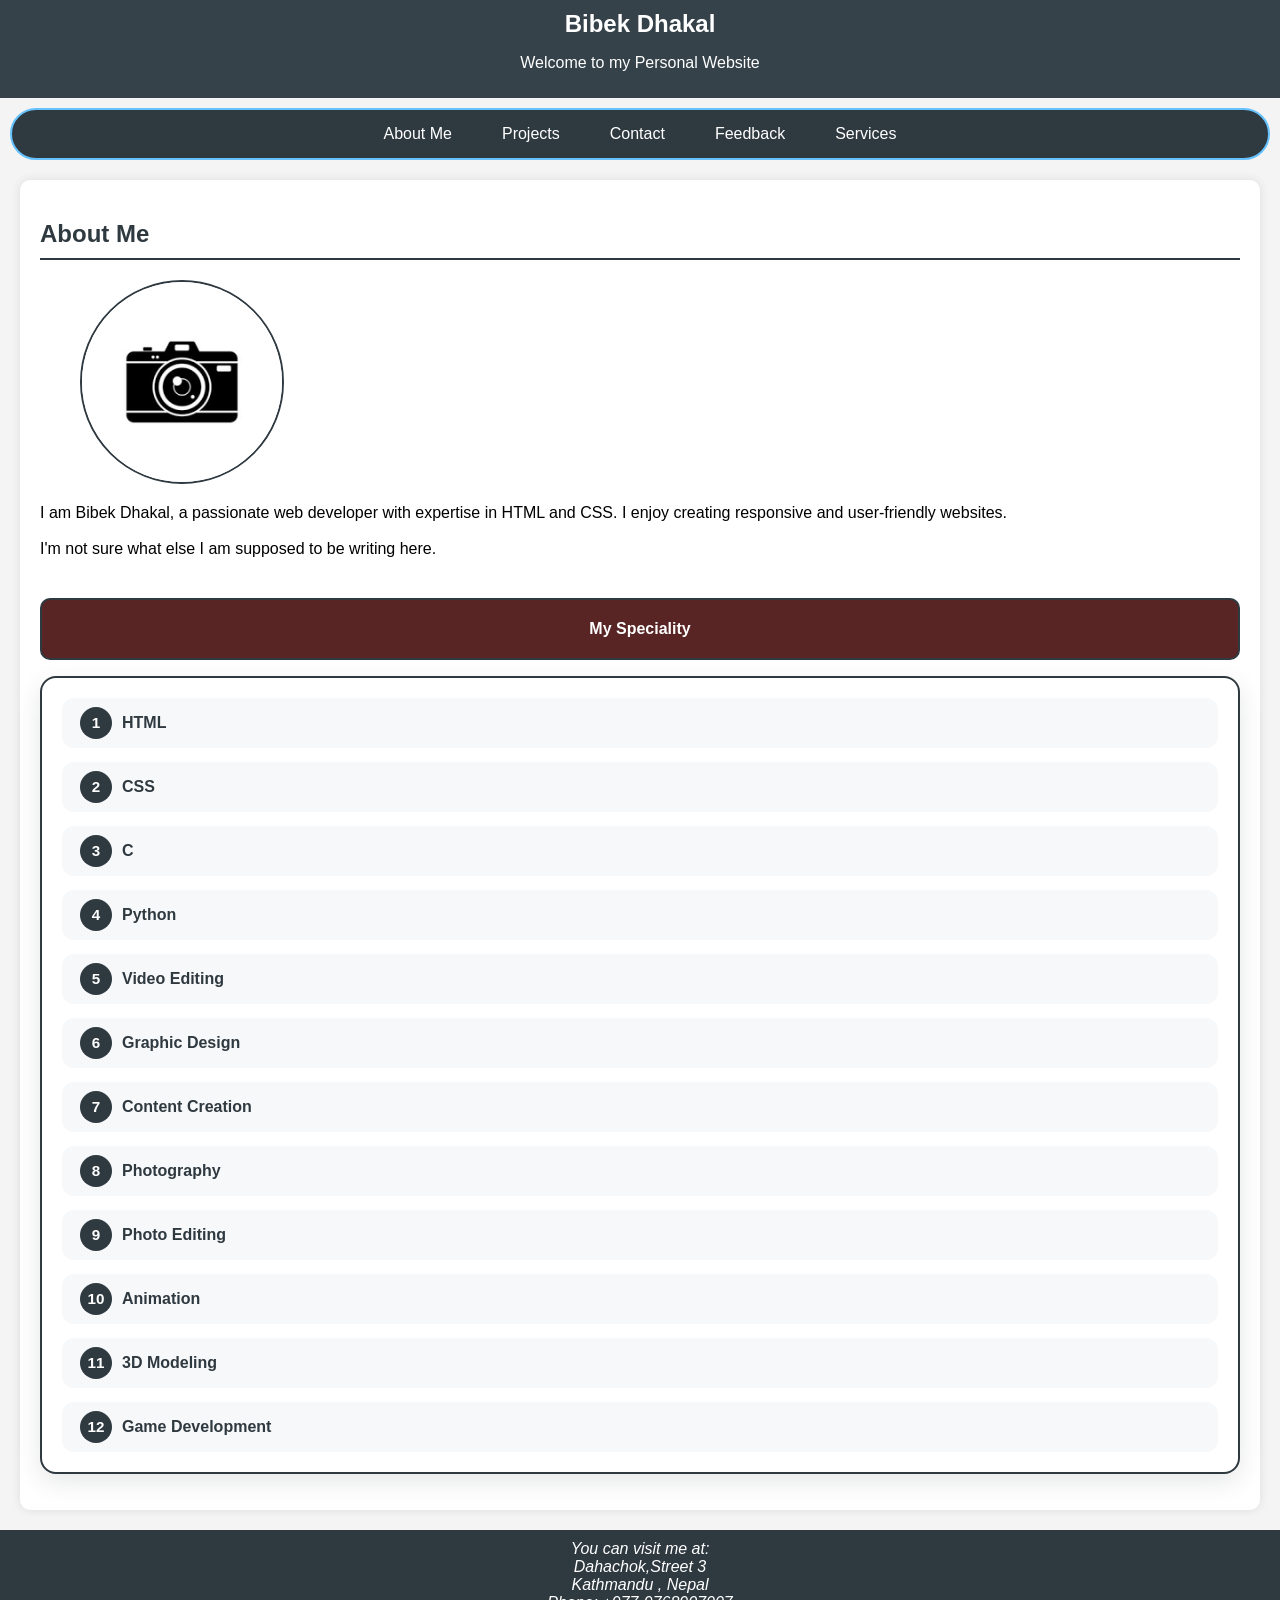
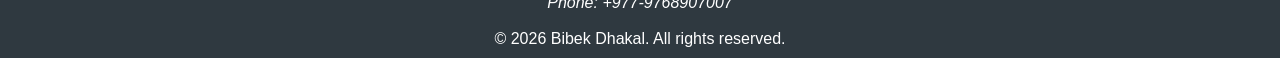
<file: 1about.html>
<!DOCTYPE html>
<html lang="en">

<head>
    <meta charset="UTF-8">
    <meta name="viewport" content="width = device-width, initial-scale = 1.0">
    <title> Bibek Dhakal - Personal Website </title>
    <link rel="stylesheet" href="abc.css">
</head>

<body>
    <header>
        <h1> Bibek Dhakal</h1>
        <p> Welcome to my Personal Website </p>
    </header>
    <nav>
        <a href="1about.html"> About Me </a>
        <a href="2projects.html"> Projects </a>
        <a href="3contact.html"> Contact </a>
        <a href="4feedback.html"> Feedback </a>
        <a href="services.html"> Services </a>
    </nav>
    <div class="container">
        <section id="about">
            <h2> About Me </h2>
            <figure id="image">
                <img src="abc.jpg" alt="Here's an image" width="200" height="200">
            </figure>
            <p> I am Bibek Dhakal, a passionate web developer with expertise in HTML and CSS. I enjoy creating
                responsive and user-friendly websites.<br><br>I'm not sure what else I am supposed to be writing here.</p>
            </section>
            <p id="special">My Speciality</p>
            <ol id="list">
                <li>HTML</li>
                <li>CSS</li>
                <li>C</li>
                <li>Python</li>
                <li>Video Editing</li>
                <li>Graphic Design</li>
                <li>Content Creation</li>
                <li>Photography</li>
                <li>Photo Editing</li>
                <li>Animation</li>
                <li>3D Modeling</li>
                <li>Game Development</li>
            </ol>
    </div>
    <footer>
        <address>
            You can visit me at: <br>
            Dahachok,Street 3<br>
            Kathmandu , Nepal<br>
            Phone: <a class="phone"  href="tel:+977-1234567890">+977-9768907007</a> <br>
        </address>
        <br>
        &copy; 2026 Bibek Dhakal. All rights reserved.
    </footer>
</body>
</html>
</file>
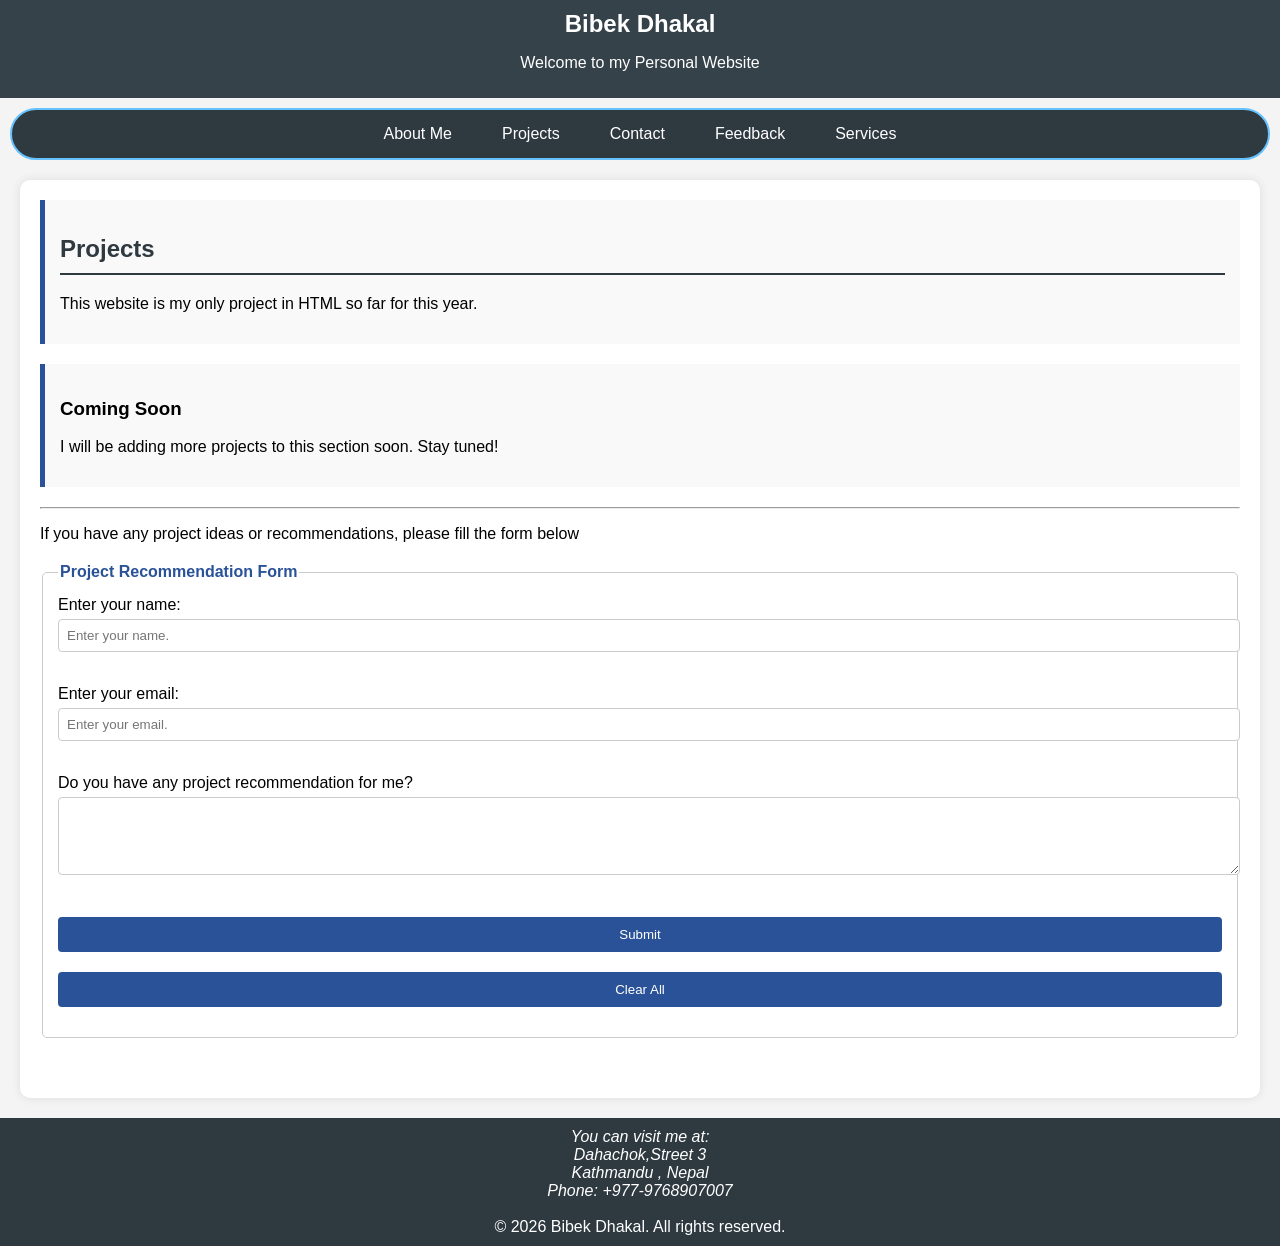
<file: 2projects.html>
<!DOCTYPE html>
<html lang="en">

<head>
    <meta charset="UTF-8">
    <meta name="viewport" content="width = device-width, initial-scale = 1.0">
    <title> Bibek Dhakal - Personal Website </title>
    <link rel="stylesheet" href="abc.css">
</head>

<body>
    <header>
        <h1> Bibek Dhakal</h1>
        <p> Welcome to my Personal Website </p>
    </header>
<nav>
        <a href="1about.html"> About Me </a>
        <a href="2projects.html"> Projects </a>
        <a href="3contact.html"> Contact </a>
        <a href="4feedback.html"> Feedback </a>
        <a href="services.html"> Services </a>
    </nav>
    <div class="container">
        <section id="projects">
            <div class="project-box">
                <h2> Projects </h2>
                <p> This website is my only project in HTML so far for this year. </p>
            </div>
            <div class="project-box">
                <h3>Coming Soon</h3>
                <p> I will be adding more projects to this section soon. Stay tuned! </p>
            </div>
            <hr>
            <p> If you have any project ideas or recommendations, please fill the form below </p>
            <form action="#" method="post">
                <fieldset id = "form">
                    <legend> Project Recommendation Form </legend>
                    <label for="fname"> Enter your name: </label>
                    <input type="text" id="fname" name="fname" placeholder="Enter your name."> <br><br>
                    <label for = "email"> Enter your email: </label>
                    <input type = "email" id = "email" name = "email" placeholder="Enter your email."> <br><br>
                    <label for="recommend"> Do you have any project recommendation for me? </label> <br>
                    <textarea id="recommend" name="recommend" rows="4" cols="30"
                        placeholder="Enter your recommendation here."> </textarea> <br><br>
                    <input type="submit" value="Submit" id = "btn">
                    <input type="reset" value="Clear All" id = "btn">
                </fieldset>
            </form>
        </section>
    </div>
    <footer>
        <address>
            You can visit me at: <br>
            Dahachok,Street 3<br>
            Kathmandu , Nepal<br>
            Phone: <a class="phone"  href="tel:+977-1234567890">+977-9768907007</a> <br>
        </address>
        <br>
        &copy; 2026 Bibek Dhakal. All rights reserved.
    </footer>
</body>
</html>
</file>
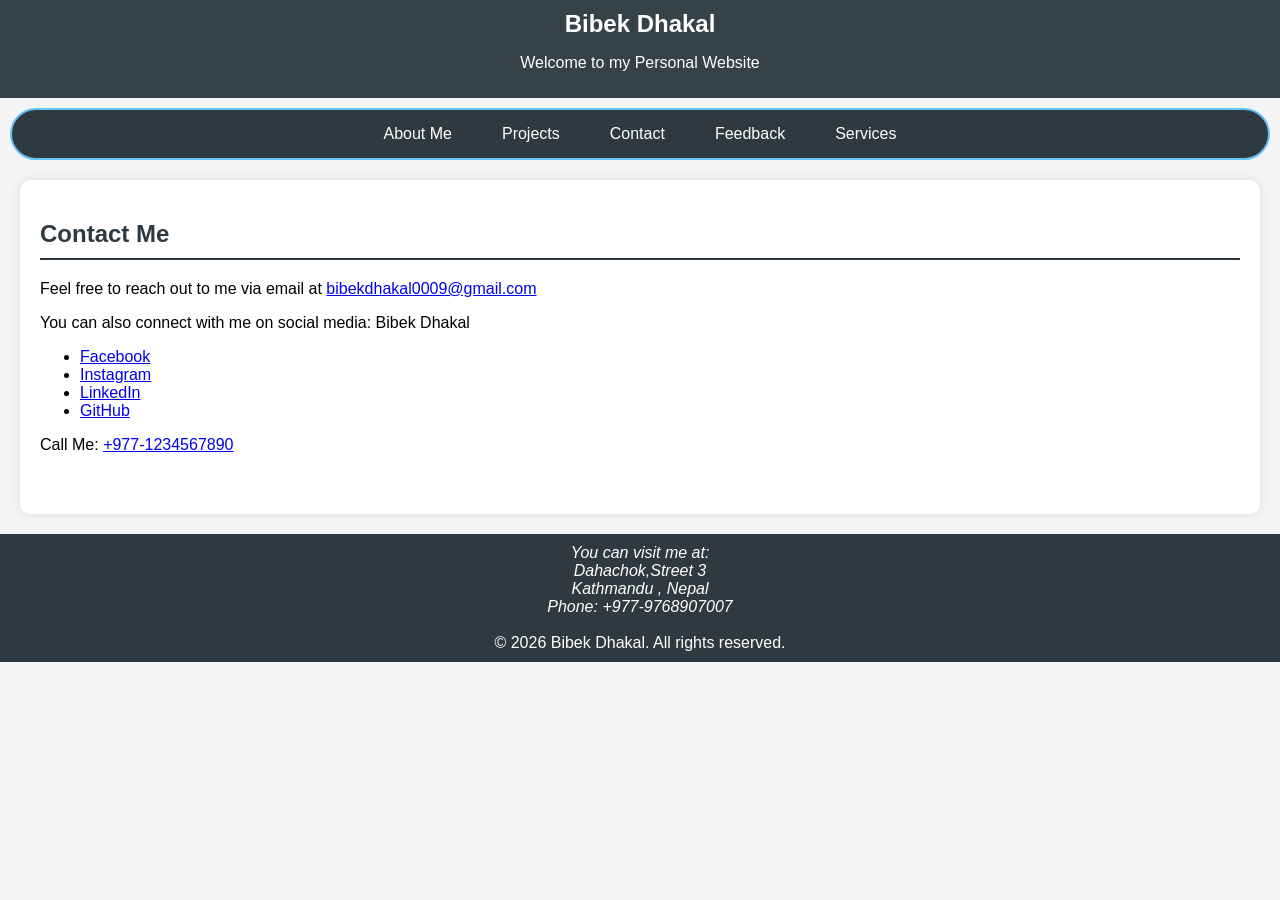
<file: 3contact.html>
<!DOCTYPE html>
<html lang="en">

<head>
    <meta charset="UTF-8">
    <meta name="viewport" content="width = device-width, initial-scale = 1.0">
    <title> Bibek Dhakal - Personal Website </title>
    <link rel="stylesheet" href="abc.css">
</head>

<body>
    <header>
        <h1> Bibek Dhakal</h1>
        <p> Welcome to my Personal Website </p>
    </header>
    <nav>
        <a href="1about.html"> About Me </a>
        <a href="2projects.html"> Projects </a>
        <a href="3contact.html"> Contact </a>
        <a href="4feedback.html"> Feedback </a>
        <a href="services.html"> Services </a>
    </nav>
    <div class="container">
        <section id="contact">
            <h2> Contact Me </h2>
            <p> Feel free to reach out to me via email at <a href="mailto:bibekdhakal0009@gmail.com"> bibekdhakal0009@gmail.com
                </a></p>
            <p> You can also connect with me on social media: Bibek Dhakal </p>
            <ul>
                <li><a href="https://www.facebook.com/bibek.dhakal.5"> Facebook </a></li>
                <li><a href="https://www.instagram.com/bibek_dhakal_/"> Instagram </a></li>
                <li><a href="https://www.linkedin.com/in/bibek-dhakal-9b1b4b1b2/"> LinkedIn </a></li>
                <li><a href="https://github.com/bibekdhakal5"> GitHub </a></li>
            </ul>
            <p>Call Me: <a href="tel:+977-1234567890" >  +977-1234567890 </a></p>
        </section>
    </div>
    <footer>
        <address>
            You can visit me at: <br>
            Dahachok,Street 3<br>
            Kathmandu , Nepal<br>
            Phone: <a class="phone"  href="tel:+977-1234567890">+977-9768907007</a> <br>
        </address>
        <br>
        &copy; 2026 Bibek Dhakal. All rights reserved.
    </footer>
</body>
</html>
</file>
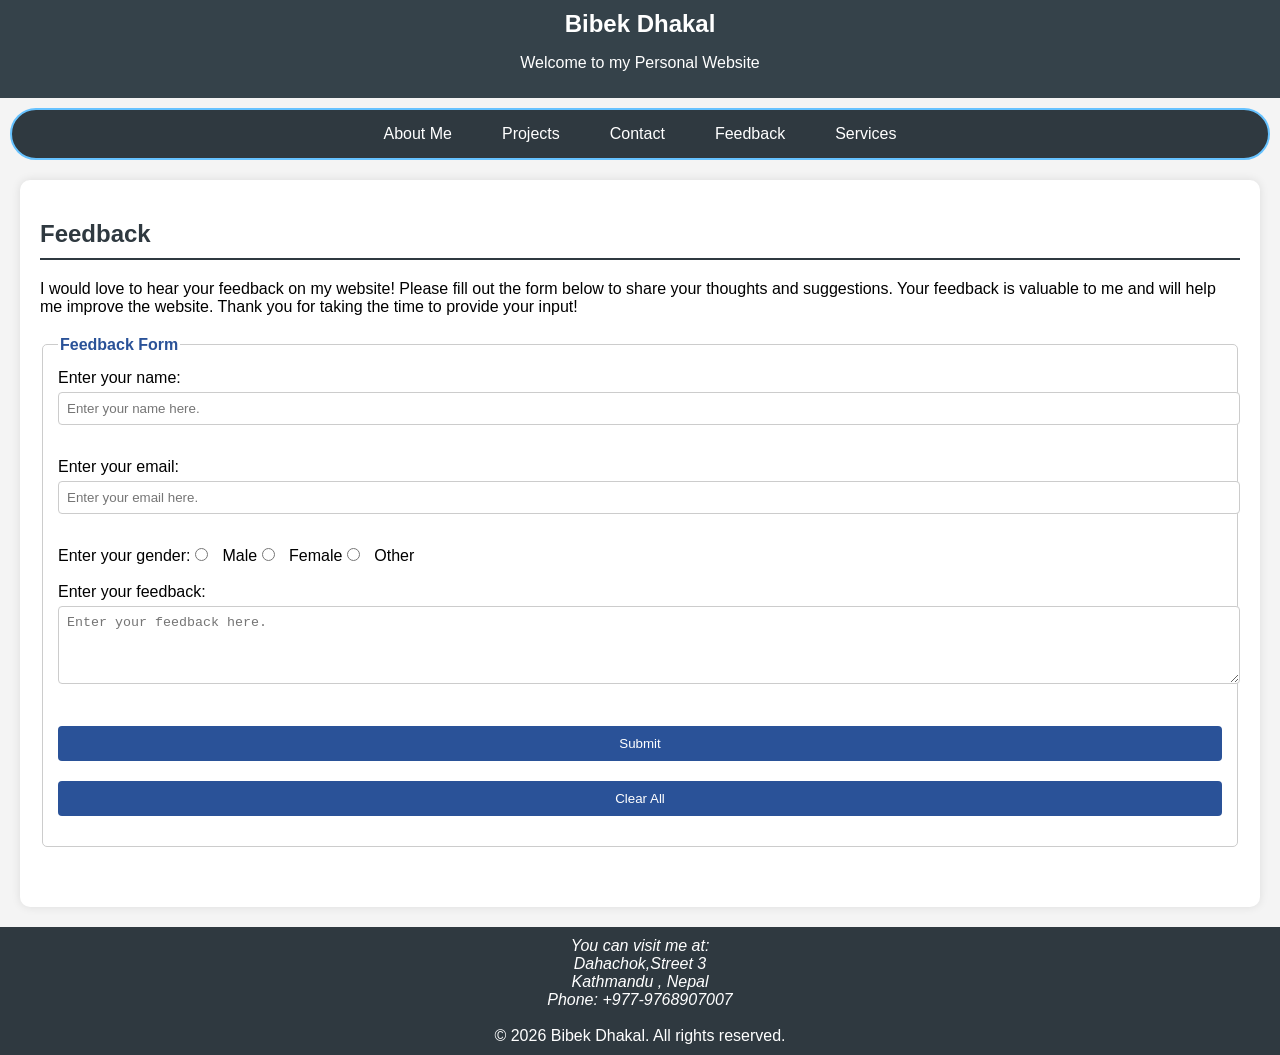
<file: 4feedback.html>
<!DOCTYPE html>
<html lang="en">

<head>
    <meta charset="UTF-8">
    <meta name="viewport" content="width = device-width, initial-scale = 1.0">
    <title> Bibek Dhakal - Personal Website </title>
    <link rel="stylesheet" href="abc.css">
</head>

<body>
    <header>
        <h1> Bibek Dhakal</h1>
        <p> Welcome to my Personal Website </p>
    </header>
    <nav>
        <a href="1about.html"> About Me </a>
        <a href="2projects.html"> Projects </a>
        <a href="3contact.html"> Contact </a>
        <a href="4feedback.html"> Feedback </a>
        <a href="services.html"> Services </a>
    </nav>
    <div class="container">
        <section id="feedback">
            <h2> Feedback </h2>
            <p> I would love to hear your feedback on my website! Please fill out the form below to share your thoughts
                and suggestions. Your feedback is valuable to me and will help me improve the website. Thank you for
                taking the time to provide your input! </p>
            <form action="#" method="post">
                <fieldset id="form">
                    <legend> Feedback Form </legend>
                    <label for="fname"> Enter your name: </label>
                    <input type="text" id="fname" name="fname" placeholder="Enter your name here.">
                    <br><br>
                    <label for="email"> Enter your email: </label>
                    <input type="email" id="email" name="email" placeholder="Enter your email here."> <br><br>
                    <label for="gen"> Enter your gender: </label>
                    <input type="radio" id="gen" name="gen" value="male"> Male
                    <input type="radio" id="gen" name="gen" value="female"> Female
                    <input type="radio" id="gen" name="gen" value="other"> Other <br><br>
                    <label for="feed-back"> Enter your feedback: </label> <br>
                    <textarea id="feed-back" name="feed-back" rows="4" cols="30"
                        placeholder="Enter your feedback here."></textarea> <br><br>
                    <input type="submit" value="Submit" id="btn">
                    <input type="reset" value="Clear All" id="btn">
                </fieldset>
            </form>
        </section>
    </div>
    <footer>
        <address>
            You can visit me at: <br>
            Dahachok,Street 3<br>
            Kathmandu , Nepal<br>
            Phone: <a class="phone"  href="tel:+977-1234567890">+977-9768907007</a> <br>
        </address>
        <br>
        &copy; 2026 Bibek Dhakal. All rights reserved.
    </footer>
</body>

</html>
</file>
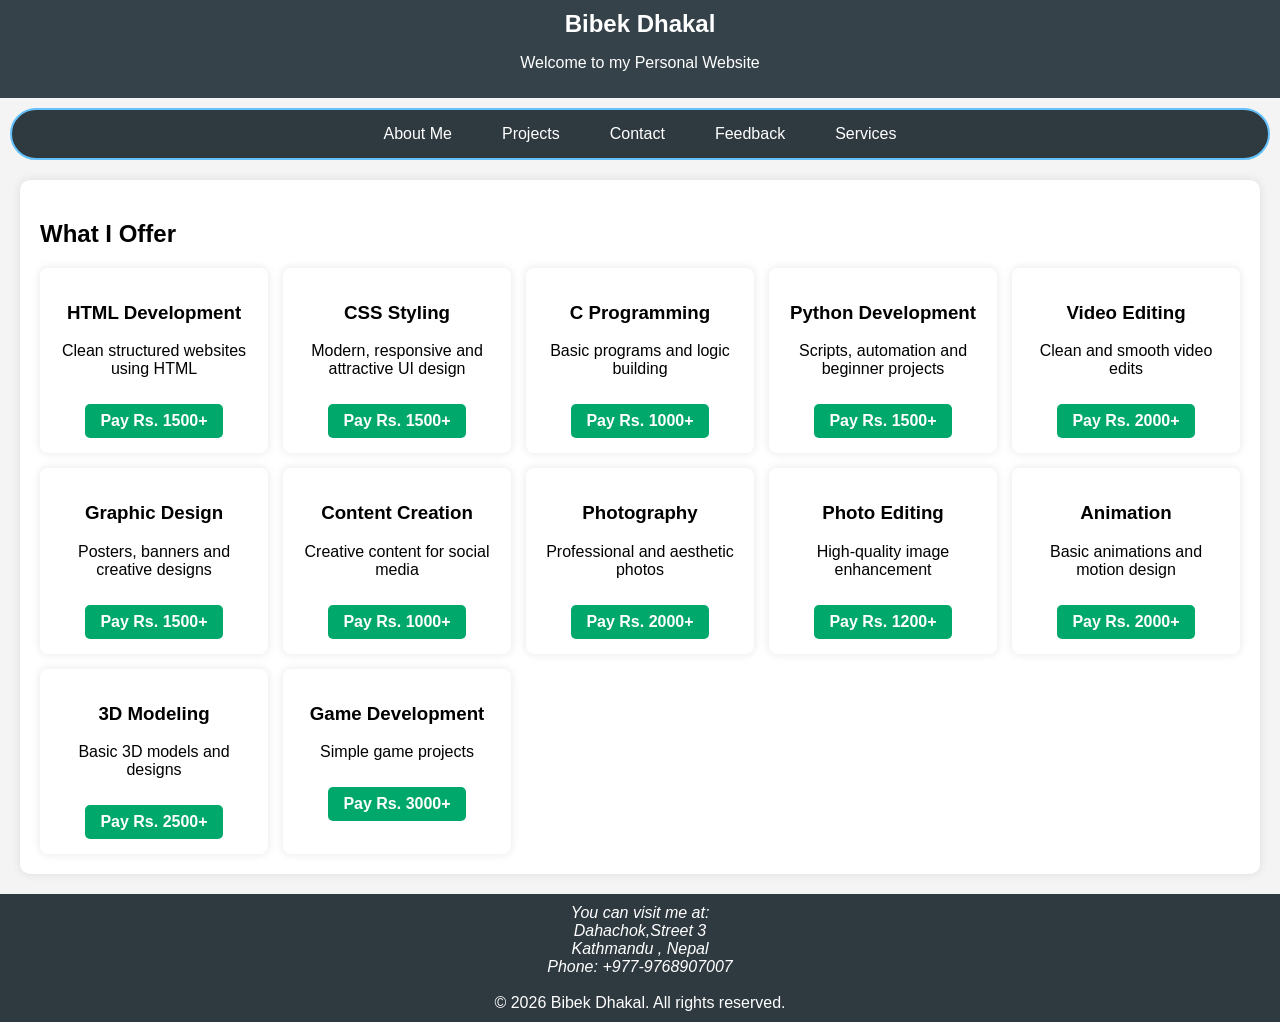
<file: services.html>
<!DOCTYPE html>
<html lang="en">
<head>
    <meta charset="UTF-8">
    <meta name="viewport" content="width=device-width, initial-scale=1.0">
    <title>My Services</title>
    <link rel="stylesheet" href="abc.css">
</head>

<body>

 <header>
        <h1> Bibek Dhakal</h1>
        <p> Welcome to my Personal Website </p>
    </header>

<nav>
        <a href="1about.html"> About Me </a>
        <a href="2projects.html"> Projects </a>
        <a href="3contact.html"> Contact </a>
        <a href="4feedback.html"> Feedback </a>
        <a href="services.html"> Services </a>
    </nav>

<div class="container">

    <h2>What I Offer</h2>

    <div class="services">

        <div class="card">
            <h3>HTML Development</h3>
            <p>Clean structured websites using HTML</p>
            <a href="https://esewa.com.np" target="_blank" class="price-btn">Pay Rs. 1500+</a>
        </div>

        <div class="card">
            <h3>CSS Styling</h3>
            <p>Modern, responsive and attractive UI design</p>
            <a href="https://esewa.com.np" target="_blank" class="price-btn">Pay Rs. 1500+</a>
        </div>

        <div class="card">
            <h3>C Programming</h3>
            <p>Basic programs and logic building</p>
            <a href="https://esewa.com.np" target="_blank" class="price-btn">Pay Rs. 1000+</a>
        </div>

        <div class="card">
            <h3>Python Development</h3>
            <p>Scripts, automation and beginner projects</p>
            <a href="https://esewa.com.np" target="_blank" class="price-btn">Pay Rs. 1500+</a>
        </div>

        <div class="card">
            <h3>Video Editing</h3>
            <p>Clean and smooth video edits</p>
            <a href="https://esewa.com.np" target="_blank" class="price-btn">Pay Rs. 2000+</a>
        </div>

        <div class="card">
            <h3>Graphic Design</h3>
            <p>Posters, banners and creative designs</p>
            <a href="https://esewa.com.np" target="_blank" class="price-btn">Pay Rs. 1500+</a>
        </div>

        <div class="card">
            <h3>Content Creation</h3>
            <p>Creative content for social media</p>
            <a href="https://esewa.com.np" target="_blank" class="price-btn">Pay Rs. 1000+</a>
        </div>

        <div class="card">
            <h3>Photography</h3>
            <p>Professional and aesthetic photos</p>
            <a href="https://esewa.com.np" target="_blank" class="price-btn">Pay Rs. 2000+</a>
        </div>

        <div class="card">
            <h3>Photo Editing</h3>
            <p>High-quality image enhancement</p>
            <a href="https://esewa.com.np" target="_blank" class="price-btn">Pay Rs. 1200+</a>
        </div>

        <div class="card">
            <h3>Animation</h3>
            <p>Basic animations and motion design</p>
            <a href="https://esewa.com.np" target="_blank" class="price-btn">Pay Rs. 2000+</a>
        </div>

        <div class="card">
            <h3>3D Modeling</h3>
            <p>Basic 3D models and designs</p>
            <a href="https://esewa.com.np" target="_blank" class="price-btn">Pay Rs. 2500+</a>
        </div>

        <div class="card">
            <h3>Game Development</h3>
            <p>Simple game projects</p>
            <a href="https://esewa.com.np" target="_blank" class="price-btn">Pay Rs. 3000+</a>
        </div>

    </div>

</div>


<footer>
        <address>
            You can visit me at: <br>
            Dahachok,Street 3<br>
            Kathmandu , Nepal<br>
            Phone: <a class="phone"  href="tel:+977-1234567890">+977-9768907007</a> <br>
        </address>
        <br>
        &copy; 2026 Bibek Dhakal. All rights reserved.
    </footer>

</body>
</html>
</file>
<file: abc.css>
body {
    font-family: Arial, sans-serif;
    margin: 0;
    padding: 0;
    background-color: #f4f4f4;
}
header {
    background-color: #35424a;
    color: #ffffff;
    padding: 10px;
    text-align: center;

}
header h1 {
    margin: 0;
    font-size: 24px;
}
nav {
    display: flex;
    justify-content: center;
    background-color: #2f3940;
    padding: 10px;
    border-radius: 50px;
    border: 2px solid #66c2ff;
    margin: 10px;
}

nav a {
    color: #ffffff;
    text-decoration: none;
    margin: 0 15px;
    padding: 5px 10px;
    border-radius: 20px;
    transition: all 0.3s ease-in;
}

nav a:hover {
    color: #ffffff;
    background-color: #66c2ff;
    transform: scale(1.1);
    box-shadow: 0 0 10px rgba(102, 198, 255, 0.5);
}
.container {
    max-width: 1200px;
    margin: 20px auto;
    padding: 20px;
    background-color: #ffffff;
    border-radius: 10px;
    box-shadow: 0 0 10px rgba(0, 0, 0, 0.1);
}
section {
    margin-bottom: 40px;
}
section h2 {
    color: #2f3940;
    border-bottom: 2px solid #2f3940;
    padding-bottom: 10px;
}

img {
    
    max-width: 100%;
    height: auto;
    border-radius:50%;
    border: #2f3940 solid 2px;
}

#special {
    background-color: #582424;
    padding: 20px;
    border-radius: 10px;
    border: #2f3940 solid 2px;
    color: #ffffff;
    text-align: center;
    font-weight: 700;
}

#list {
    background-color: #ffffff;
    padding: 20px;
    border-radius: 16px;
    border: 2px solid #2f3940;
    box-shadow: 0 8px 24px rgba(47, 57, 64, 0.12);
    list-style: none;
    counter-reset: speciality;
}

#list li {
    position: relative;
    counter-increment: speciality;
    margin-bottom: 14px;
    padding: 16px 18px 16px 60px;
    background-color: #f7f8fa;
    border-radius: 12px;
    color: #2f3940;
    font-weight: 600;
}

#list li:last-child {
    margin-bottom: 0;
}

#list li::before {
    content: counter(speciality);
    position: absolute;
    top: 50%;
    left: 18px;
    transform: translateY(-50%);
    width: 32px;
    height: 32px;
    display: grid;
    place-items: center;
    background-color: #2f3940;
    color: #ffffff;
    border-radius: 999px;
    font-size: 0.95rem;
    font-weight: 700;
}
footer {
    background-color: #2f3940;
    color: #ffffff;
    text-align: center;
    padding: 10px;
    margin-top: 20px;
}
/*This is not working Make it letert*/
.phone {
    color: white;
    text-decoration: none;
}
.phone:hover {
    text-decoration: underline;
    color:Green;
}
.project-box {
    background: #f9f9f9;
    padding: 15px;
    border-left: 5px solid #2a5298;
    margin-bottom: 20px;
}
form {
    margin-top: 20px;
}

fieldset {
    border: 1px solid #ccc;
    padding: 15px;
    border-radius: 5px;
}

legend {
    font-weight: bold;
    color: #2a5298;
}

input, textarea {
    width: 100%;
    padding: 8px;
    margin-top: 5px;
    margin-bottom: 15px;
    border-radius: 4px;
    border: 1px solid #ccc;
}

input[type="radio"] {
    width: auto;
    margin: 0 10px 0 0;
    margin-bottom: 0;
}

/* BUTTONS */
#btn {
    background: #2a5298;
    color: white;
    border: none;
    padding: 10px 15px;
    cursor: pointer;
}

#btn:hover {
    background: #1e3c72;
}
.services {
            display: grid;
            grid-template-columns: repeat(auto-fit, minmax(200px, 1fr));
            gap: 15px;
            margin-top: 20px;
        }

        .card {
            background: white;
            padding: 15px;
            border-radius: 8px;
            box-shadow: 0 0 10px rgba(0,0,0,0.1);
            text-align: center;
        }

        .price-btn {
            display: inline-block;
            margin-top: 10px;
            background: #00a86b;
            color: white;
            padding: 8px 15px;
            border-radius: 5px;
            text-decoration: none;
            font-weight: bold;
            transition: 0.3s;
        }

        .price-btn:hover {
            background: #007f50;
            transform: scale(1.05);
        }
</file>
